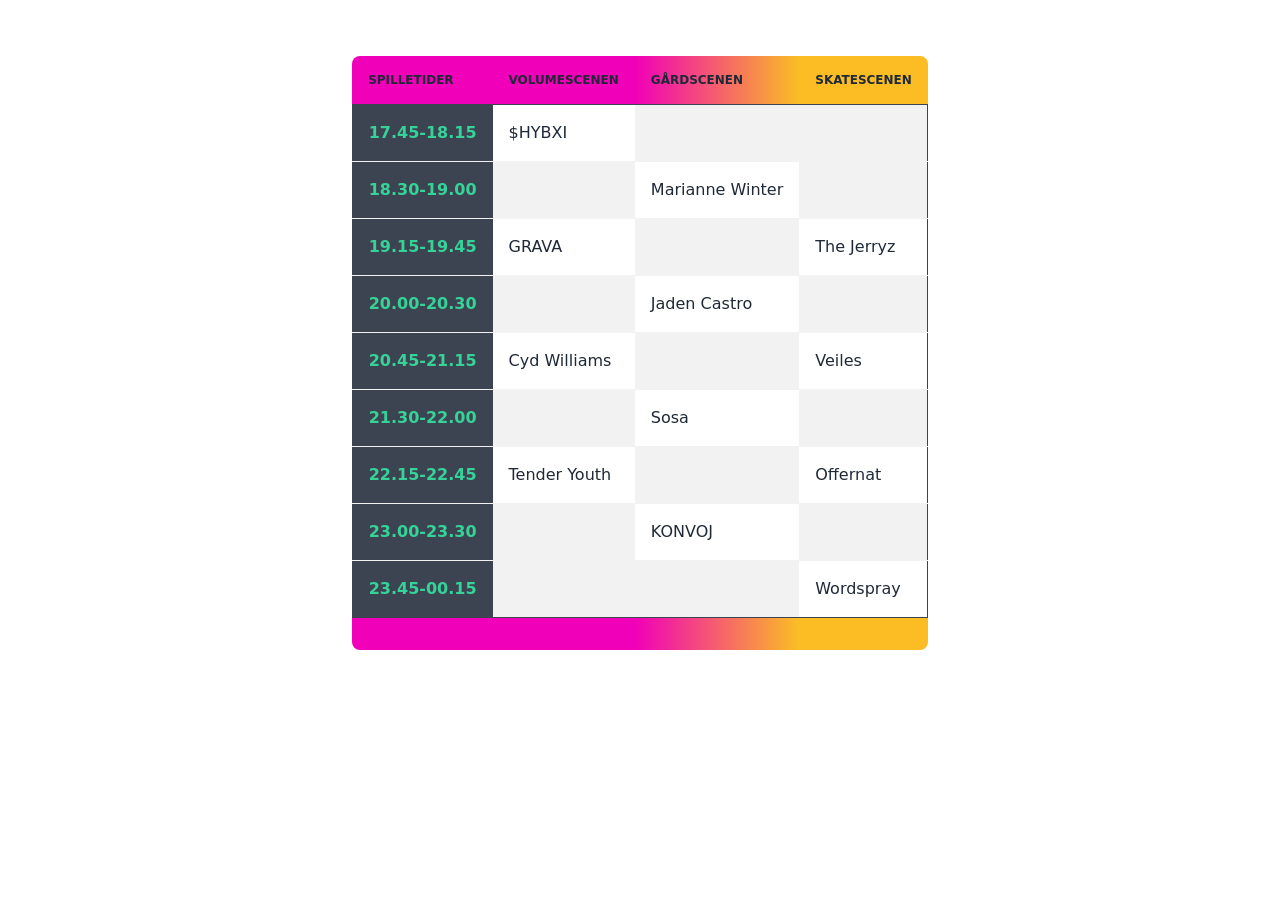
<file: index.html>
<!DOCTYPE html>
<html lang="da" data-theme="light">
  <head>
    <meta charset="UTF-8" />
    <link rel="icon" type="image/svg+xml" href="/vite.svg" />
    <meta name="viewport" content="width=device-width, initial-scale=1.0" />
    <meta name="robots" content="noindex" />
    <title>Uhørt</title>
    <script type="module" crossorigin src="./assets/main.ae54f498.js"></script>
    <link rel="stylesheet" href="./assets/index.651a4b75.css">
  </head>
  <body class="md:grid md:place-items-center">
    <div class="overflow-x-auto">
      <table class="mb-10 mt-14 table w-full">
        <thead>
          <tr>
            <th class="bg-secondary">Spilletider</th>
            <th class="bg-secondary">Volumescenen</th>
            <th class="bg-gradient-to-r from-secondary to-warning">
              Gårdscenen
            </th>
            <th class="bg-warning">Skatescenen</th>
          </tr>
        </thead>
        <tbody class="border border-solid border-neutral">
          <tr class="hover">
            <td class="bg-neutral font-bold text-success">17.45-18.15</td>
            <td>$HYBXI</td>
            <td class="bg-base-200"></td>
            <td class="bg-base-200"></td>
          </tr>
          <tr class="hover">
            <td class="bg-neutral font-bold text-success">18.30-19.00</td>
            <td class="bg-base-200"></td>
            <td>Marianne Winter</td>
            <td class="bg-base-200"></td>
          </tr>
          <tr class="hover">
            <td class="bg-neutral font-bold text-success">19.15-19.45</td>
            <td>GRAVA</td>
            <td class="bg-base-200"></td>
            <td>The Jerryz</td>
          </tr>
          <tr class="hover">
            <td class="bg-neutral font-bold text-success">20.00-20.30</td>
            <td class="bg-base-200"></td>
            <td>Jaden Castro</td>
            <td class="bg-base-200"></td>
          </tr>
          <tr class="hover">
            <td class="bg-neutral font-bold text-success">20.45-21.15</td>
            <td>Cyd Williams</td>
            <td class="bg-base-200"></td>
            <td>Veiles</td>
          </tr>
          <tr class="hover">
            <td class="bg-neutral font-bold text-success">21.30-22.00</td>
            <td class="bg-base-200"></td>
            <td>Sosa</td>
            <td class="bg-base-200"></td>
          </tr>
          <tr class="hover">
            <td class="bg-neutral font-bold text-success">22.15-22.45</td>
            <td>Tender Youth</td>
            <td class="bg-base-200"></td>
            <td>Offernat</td>
          </tr>
          <tr class="hover">
            <td class="bg-neutral font-bold text-success">23.00-23.30</td>
            <td class="bg-base-200"></td>
            <td>KONVOJ</td>
            <td class="bg-base-200"></td>
          </tr>
          <tr class="hover">
            <td class="bg-neutral font-bold text-success">23.45-00.15</td>
            <td class="bg-base-200"></td>
            <td class="bg-base-200"></td>
            <td>Wordspray</td>
          </tr>
        </tbody>
        <tfoot>
          <tr>
            <th class="bg-secondary"></th>
            <th class="bg-secondary"></th>
            <th class="bg-gradient-to-r from-secondary to-warning"></th>
            <th class="bg-warning"></th>
          </tr>
        </tfoot>
      </table>
    </div>
    
  </body>
</html>
</file>
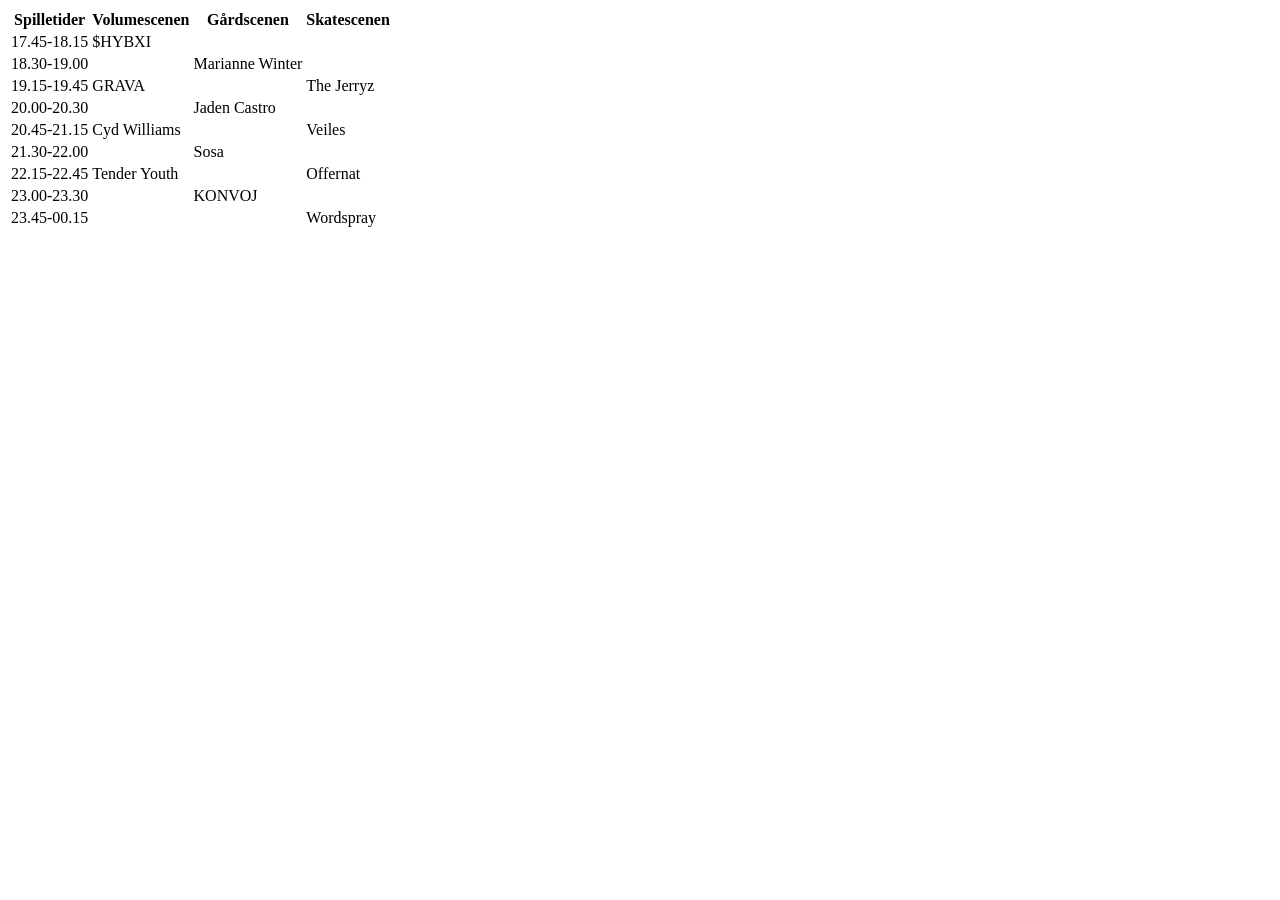
<file: src/index.html>
<!DOCTYPE html>
<html lang="da" data-theme="light">
  <head>
    <meta charset="UTF-8" />
    <link rel="icon" type="image/svg+xml" href="/vite.svg" />
    <meta name="viewport" content="width=device-width, initial-scale=1.0" />
    <meta name="robots" content="noindex" />
    <title>Uhørt</title>
  </head>
  <body class="md:grid md:place-items-center">
    <div class="overflow-x-auto">
      <table class="mb-10 mt-14 table w-full">
        <thead>
          <tr>
            <th class="bg-secondary">Spilletider</th>
            <th class="bg-secondary">Volumescenen</th>
            <th class="bg-gradient-to-r from-secondary to-warning">
              Gårdscenen
            </th>
            <th class="bg-warning">Skatescenen</th>
          </tr>
        </thead>
        <tbody class="border border-solid border-neutral">
          <tr class="hover">
            <td class="bg-neutral font-bold text-success">17.45-18.15</td>
            <td>$HYBXI</td>
            <td class="bg-base-200"></td>
            <td class="bg-base-200"></td>
          </tr>
          <tr class="hover">
            <td class="bg-neutral font-bold text-success">18.30-19.00</td>
            <td class="bg-base-200"></td>
            <td>Marianne Winter</td>
            <td class="bg-base-200"></td>
          </tr>
          <tr class="hover">
            <td class="bg-neutral font-bold text-success">19.15-19.45</td>
            <td>GRAVA</td>
            <td class="bg-base-200"></td>
            <td>The Jerryz</td>
          </tr>
          <tr class="hover">
            <td class="bg-neutral font-bold text-success">20.00-20.30</td>
            <td class="bg-base-200"></td>
            <td>Jaden Castro</td>
            <td class="bg-base-200"></td>
          </tr>
          <tr class="hover">
            <td class="bg-neutral font-bold text-success">20.45-21.15</td>
            <td>Cyd Williams</td>
            <td class="bg-base-200"></td>
            <td>Veiles</td>
          </tr>
          <tr class="hover">
            <td class="bg-neutral font-bold text-success">21.30-22.00</td>
            <td class="bg-base-200"></td>
            <td>Sosa</td>
            <td class="bg-base-200"></td>
          </tr>
          <tr class="hover">
            <td class="bg-neutral font-bold text-success">22.15-22.45</td>
            <td>Tender Youth</td>
            <td class="bg-base-200"></td>
            <td>Offernat</td>
          </tr>
          <tr class="hover">
            <td class="bg-neutral font-bold text-success">23.00-23.30</td>
            <td class="bg-base-200"></td>
            <td>KONVOJ</td>
            <td class="bg-base-200"></td>
          </tr>
          <tr class="hover">
            <td class="bg-neutral font-bold text-success">23.45-00.15</td>
            <td class="bg-base-200"></td>
            <td class="bg-base-200"></td>
            <td>Wordspray</td>
          </tr>
        </tbody>
        <tfoot>
          <tr>
            <th class="bg-secondary"></th>
            <th class="bg-secondary"></th>
            <th class="bg-gradient-to-r from-secondary to-warning"></th>
            <th class="bg-warning"></th>
          </tr>
        </tfoot>
      </table>
    </div>
    <script type="module" src="./main.js"></script>
  </body>
</html>
</file>
<file: assets/index.651a4b75.css>
*,:before,:after{box-sizing:border-box;border-width:0;border-style:solid;border-color:#e5e7eb}:before,:after{--tw-content: ""}html{line-height:1.5;-webkit-text-size-adjust:100%;-moz-tab-size:4;-o-tab-size:4;tab-size:4;font-family:ui-sans-serif,system-ui,-apple-system,BlinkMacSystemFont,Segoe UI,Roboto,Helvetica Neue,Arial,Noto Sans,sans-serif,"Apple Color Emoji","Segoe UI Emoji",Segoe UI Symbol,"Noto Color Emoji"}body{margin:0;line-height:inherit}hr{height:0;color:inherit;border-top-width:1px}abbr:where([title]){-webkit-text-decoration:underline dotted;text-decoration:underline dotted}h1,h2,h3,h4,h5,h6{font-size:inherit;font-weight:inherit}a{color:inherit;text-decoration:inherit}b,strong{font-weight:bolder}code,kbd,samp,pre{font-family:ui-monospace,SFMono-Regular,Menlo,Monaco,Consolas,Liberation Mono,Courier New,monospace;font-size:1em}small{font-size:80%}sub,sup{font-size:75%;line-height:0;position:relative;vertical-align:baseline}sub{bottom:-.25em}sup{top:-.5em}table{text-indent:0;border-color:inherit;border-collapse:collapse}button,input,optgroup,select,textarea{font-family:inherit;font-size:100%;font-weight:inherit;line-height:inherit;color:inherit;margin:0;padding:0}button,select{text-transform:none}button,[type=button],[type=reset],[type=submit]{-webkit-appearance:button;background-color:transparent;background-image:none}:-moz-focusring{outline:auto}:-moz-ui-invalid{box-shadow:none}progress{vertical-align:baseline}::-webkit-inner-spin-button,::-webkit-outer-spin-button{height:auto}[type=search]{-webkit-appearance:textfield;outline-offset:-2px}::-webkit-search-decoration{-webkit-appearance:none}::-webkit-file-upload-button{-webkit-appearance:button;font:inherit}summary{display:list-item}blockquote,dl,dd,h1,h2,h3,h4,h5,h6,hr,figure,p,pre{margin:0}fieldset{margin:0;padding:0}legend{padding:0}ol,ul,menu{list-style:none;margin:0;padding:0}textarea{resize:vertical}input::-moz-placeholder,textarea::-moz-placeholder{opacity:1;color:#9ca3af}input::placeholder,textarea::placeholder{opacity:1;color:#9ca3af}button,[role=button]{cursor:pointer}:disabled{cursor:default}img,svg,video,canvas,audio,iframe,embed,object{display:block;vertical-align:middle}img,video{max-width:100%;height:auto}[type=text],[type=email],[type=url],[type=password],[type=number],[type=date],[type=datetime-local],[type=month],[type=search],[type=tel],[type=time],[type=week],[multiple],textarea,select{-webkit-appearance:none;-moz-appearance:none;appearance:none;background-color:#fff;border-color:#6b7280;border-width:1px;border-radius:0;padding:.5rem .75rem;font-size:1rem;line-height:1.5rem;--tw-shadow: 0 0 #0000}[type=text]:focus,[type=email]:focus,[type=url]:focus,[type=password]:focus,[type=number]:focus,[type=date]:focus,[type=datetime-local]:focus,[type=month]:focus,[type=search]:focus,[type=tel]:focus,[type=time]:focus,[type=week]:focus,[multiple]:focus,textarea:focus,select:focus{outline:2px solid transparent;outline-offset:2px;--tw-ring-inset: var(--tw-empty, );--tw-ring-offset-width: 0px;--tw-ring-offset-color: #fff;--tw-ring-color: #2563eb;--tw-ring-offset-shadow: var(--tw-ring-inset) 0 0 0 var(--tw-ring-offset-width) var(--tw-ring-offset-color);--tw-ring-shadow: var(--tw-ring-inset) 0 0 0 calc(1px + var(--tw-ring-offset-width)) var(--tw-ring-color);box-shadow:var(--tw-ring-offset-shadow),var(--tw-ring-shadow),var(--tw-shadow);border-color:#2563eb}input::-moz-placeholder,textarea::-moz-placeholder{color:#6b7280;opacity:1}input::placeholder,textarea::placeholder{color:#6b7280;opacity:1}::-webkit-datetime-edit-fields-wrapper{padding:0}::-webkit-date-and-time-value{min-height:1.5em}::-webkit-datetime-edit,::-webkit-datetime-edit-year-field,::-webkit-datetime-edit-month-field,::-webkit-datetime-edit-day-field,::-webkit-datetime-edit-hour-field,::-webkit-datetime-edit-minute-field,::-webkit-datetime-edit-second-field,::-webkit-datetime-edit-millisecond-field,::-webkit-datetime-edit-meridiem-field{padding-top:0;padding-bottom:0}select{background-image:url("data:image/svg+xml,%3csvg xmlns='http://www.w3.org/2000/svg' fill='none' viewBox='0 0 20 20'%3e%3cpath stroke='%236b7280' stroke-linecap='round' stroke-linejoin='round' stroke-width='1.5' d='M6 8l4 4 4-4'/%3e%3c/svg%3e");background-position:right .5rem center;background-repeat:no-repeat;background-size:1.5em 1.5em;padding-right:2.5rem;-webkit-print-color-adjust:exact;color-adjust:exact;print-color-adjust:exact}[multiple]{background-image:initial;background-position:initial;background-repeat:unset;background-size:initial;padding-right:.75rem;-webkit-print-color-adjust:unset;color-adjust:unset;print-color-adjust:unset}[type=checkbox],[type=radio]{-webkit-appearance:none;-moz-appearance:none;appearance:none;padding:0;-webkit-print-color-adjust:exact;color-adjust:exact;print-color-adjust:exact;display:inline-block;vertical-align:middle;background-origin:border-box;-webkit-user-select:none;-moz-user-select:none;user-select:none;flex-shrink:0;height:1rem;width:1rem;color:#2563eb;background-color:#fff;border-color:#6b7280;border-width:1px;--tw-shadow: 0 0 #0000}[type=checkbox]{border-radius:0}[type=radio]{border-radius:100%}[type=checkbox]:focus,[type=radio]:focus{outline:2px solid transparent;outline-offset:2px;--tw-ring-inset: var(--tw-empty, );--tw-ring-offset-width: 2px;--tw-ring-offset-color: #fff;--tw-ring-color: #2563eb;--tw-ring-offset-shadow: var(--tw-ring-inset) 0 0 0 var(--tw-ring-offset-width) var(--tw-ring-offset-color);--tw-ring-shadow: var(--tw-ring-inset) 0 0 0 calc(2px + var(--tw-ring-offset-width)) var(--tw-ring-color);box-shadow:var(--tw-ring-offset-shadow),var(--tw-ring-shadow),var(--tw-shadow)}[type=checkbox]:checked,[type=radio]:checked{border-color:transparent;background-color:currentColor;background-size:100% 100%;background-position:center;background-repeat:no-repeat}[type=checkbox]:checked{background-image:url("data:image/svg+xml,%3csvg viewBox='0 0 16 16' fill='white' xmlns='http://www.w3.org/2000/svg'%3e%3cpath d='M12.207 4.793a1 1 0 010 1.414l-5 5a1 1 0 01-1.414 0l-2-2a1 1 0 011.414-1.414L6.5 9.086l4.293-4.293a1 1 0 011.414 0z'/%3e%3c/svg%3e")}[type=radio]:checked{background-image:url("data:image/svg+xml,%3csvg viewBox='0 0 16 16' fill='white' xmlns='http://www.w3.org/2000/svg'%3e%3ccircle cx='8' cy='8' r='3'/%3e%3c/svg%3e")}[type=checkbox]:checked:hover,[type=checkbox]:checked:focus,[type=radio]:checked:hover,[type=radio]:checked:focus{border-color:transparent;background-color:currentColor}[type=checkbox]:indeterminate{background-image:url("data:image/svg+xml,%3csvg xmlns='http://www.w3.org/2000/svg' fill='none' viewBox='0 0 16 16'%3e%3cpath stroke='white' stroke-linecap='round' stroke-linejoin='round' stroke-width='2' d='M4 8h8'/%3e%3c/svg%3e");border-color:transparent;background-color:currentColor;background-size:100% 100%;background-position:center;background-repeat:no-repeat}[type=checkbox]:indeterminate:hover,[type=checkbox]:indeterminate:focus{border-color:transparent;background-color:currentColor}[type=file]{background:unset;border-color:inherit;border-width:0;border-radius:0;padding:0;font-size:unset;line-height:inherit}[type=file]:focus{outline:1px solid ButtonText;outline:1px auto -webkit-focus-ring-color}:root,[data-theme]{background-color:hsla(var(--b1) / var(--tw-bg-opacity, 1));color:hsla(var(--bc) / var(--tw-text-opacity, 1))}html{-webkit-tap-highlight-color:transparent}:root{--p: 259 94% 51%;--pf: 259 94% 41%;--sf: 314 100% 38%;--af: 174 60% 41%;--nf: 219 14% 22%;--in: 198 93% 60%;--su: 158 64% 52%;--wa: 43 96% 56%;--er: 0 91% 71%;--inc: 198 100% 12%;--suc: 158 100% 10%;--wac: 43 100% 11%;--erc: 0 100% 14%;--rounded-box: 1rem;--rounded-btn: .5rem;--rounded-badge: 1.9rem;--animation-btn: .25s;--animation-input: .2s;--btn-text-case: uppercase;--btn-focus-scale: .95;--border-btn: 1px;--tab-border: 1px;--tab-radius: .5rem;--pc: 0 0% 100%;--s: 314 100% 47%;--sc: 0 0% 100%;--a: 174 60% 51%;--ac: 175 44% 15%;--n: 219 14% 28%;--nc: 0 0% 100%;--b1: 0 0% 100%;--b2: 0 0% 95%;--b3: 180 2% 90%;--bc: 215 28% 17%}@media (prefers-color-scheme: dark){:root{--p: 262 80% 50%;--pf: 262 80% 40%;--sf: 316 70% 40%;--af: 175 70% 33%;--in: 198 93% 60%;--su: 158 64% 52%;--wa: 43 96% 56%;--er: 0 91% 71%;--inc: 198 100% 12%;--suc: 158 100% 10%;--wac: 43 100% 11%;--erc: 0 100% 14%;--rounded-box: 1rem;--rounded-btn: .5rem;--rounded-badge: 1.9rem;--animation-btn: .25s;--animation-input: .2s;--btn-text-case: uppercase;--btn-focus-scale: .95;--border-btn: 1px;--tab-border: 1px;--tab-radius: .5rem;--pc: 0 0% 100%;--s: 316 70% 50%;--sc: 0 0% 100%;--a: 175 70% 41%;--ac: 0 0% 100%;--n: 218 18% 12%;--nf: 223 17% 8%;--nc: 220 13% 69%;--b1: 220 18% 20%;--b2: 220 17% 17%;--b3: 219 18% 15%;--bc: 220 13% 69%}}[data-theme=light]{--p: 259 94% 51%;--pf: 259 94% 41%;--sf: 314 100% 38%;--af: 174 60% 41%;--nf: 219 14% 22%;--in: 198 93% 60%;--su: 158 64% 52%;--wa: 43 96% 56%;--er: 0 91% 71%;--inc: 198 100% 12%;--suc: 158 100% 10%;--wac: 43 100% 11%;--erc: 0 100% 14%;--rounded-box: 1rem;--rounded-btn: .5rem;--rounded-badge: 1.9rem;--animation-btn: .25s;--animation-input: .2s;--btn-text-case: uppercase;--btn-focus-scale: .95;--border-btn: 1px;--tab-border: 1px;--tab-radius: .5rem;--pc: 0 0% 100%;--s: 314 100% 47%;--sc: 0 0% 100%;--a: 174 60% 51%;--ac: 175 44% 15%;--n: 219 14% 28%;--nc: 0 0% 100%;--b1: 0 0% 100%;--b2: 0 0% 95%;--b3: 180 2% 90%;--bc: 215 28% 17%}[data-theme=dark]{--p: 262 80% 50%;--pf: 262 80% 40%;--sf: 316 70% 40%;--af: 175 70% 33%;--in: 198 93% 60%;--su: 158 64% 52%;--wa: 43 96% 56%;--er: 0 91% 71%;--inc: 198 100% 12%;--suc: 158 100% 10%;--wac: 43 100% 11%;--erc: 0 100% 14%;--rounded-box: 1rem;--rounded-btn: .5rem;--rounded-badge: 1.9rem;--animation-btn: .25s;--animation-input: .2s;--btn-text-case: uppercase;--btn-focus-scale: .95;--border-btn: 1px;--tab-border: 1px;--tab-radius: .5rem;--pc: 0 0% 100%;--s: 316 70% 50%;--sc: 0 0% 100%;--a: 175 70% 41%;--ac: 0 0% 100%;--n: 218 18% 12%;--nf: 223 17% 8%;--nc: 220 13% 69%;--b1: 220 18% 20%;--b2: 220 17% 17%;--b3: 219 18% 15%;--bc: 220 13% 69%}*,:before,:after{--tw-border-spacing-x: 0;--tw-border-spacing-y: 0;--tw-translate-x: 0;--tw-translate-y: 0;--tw-rotate: 0;--tw-skew-x: 0;--tw-skew-y: 0;--tw-scale-x: 1;--tw-scale-y: 1;--tw-pan-x: ;--tw-pan-y: ;--tw-pinch-zoom: ;--tw-scroll-snap-strictness: proximity;--tw-ordinal: ;--tw-slashed-zero: ;--tw-numeric-figure: ;--tw-numeric-spacing: ;--tw-numeric-fraction: ;--tw-ring-inset: ;--tw-ring-offset-width: 0px;--tw-ring-offset-color: #fff;--tw-ring-color: rgb(59 130 246 / .5);--tw-ring-offset-shadow: 0 0 #0000;--tw-ring-shadow: 0 0 #0000;--tw-shadow: 0 0 #0000;--tw-shadow-colored: 0 0 #0000;--tw-blur: ;--tw-brightness: ;--tw-contrast: ;--tw-grayscale: ;--tw-hue-rotate: ;--tw-invert: ;--tw-saturate: ;--tw-sepia: ;--tw-drop-shadow: ;--tw-backdrop-blur: ;--tw-backdrop-brightness: ;--tw-backdrop-contrast: ;--tw-backdrop-grayscale: ;--tw-backdrop-hue-rotate: ;--tw-backdrop-invert: ;--tw-backdrop-opacity: ;--tw-backdrop-saturate: ;--tw-backdrop-sepia: }::-webkit-backdrop{--tw-border-spacing-x: 0;--tw-border-spacing-y: 0;--tw-translate-x: 0;--tw-translate-y: 0;--tw-rotate: 0;--tw-skew-x: 0;--tw-skew-y: 0;--tw-scale-x: 1;--tw-scale-y: 1;--tw-pan-x: ;--tw-pan-y: ;--tw-pinch-zoom: ;--tw-scroll-snap-strictness: proximity;--tw-ordinal: ;--tw-slashed-zero: ;--tw-numeric-figure: ;--tw-numeric-spacing: ;--tw-numeric-fraction: ;--tw-ring-inset: ;--tw-ring-offset-width: 0px;--tw-ring-offset-color: #fff;--tw-ring-color: rgb(59 130 246 / .5);--tw-ring-offset-shadow: 0 0 #0000;--tw-ring-shadow: 0 0 #0000;--tw-shadow: 0 0 #0000;--tw-shadow-colored: 0 0 #0000;--tw-blur: ;--tw-brightness: ;--tw-contrast: ;--tw-grayscale: ;--tw-hue-rotate: ;--tw-invert: ;--tw-saturate: ;--tw-sepia: ;--tw-drop-shadow: ;--tw-backdrop-blur: ;--tw-backdrop-brightness: ;--tw-backdrop-contrast: ;--tw-backdrop-grayscale: ;--tw-backdrop-hue-rotate: ;--tw-backdrop-invert: ;--tw-backdrop-opacity: ;--tw-backdrop-saturate: ;--tw-backdrop-sepia: }::backdrop{--tw-border-spacing-x: 0;--tw-border-spacing-y: 0;--tw-translate-x: 0;--tw-translate-y: 0;--tw-rotate: 0;--tw-skew-x: 0;--tw-skew-y: 0;--tw-scale-x: 1;--tw-scale-y: 1;--tw-pan-x: ;--tw-pan-y: ;--tw-pinch-zoom: ;--tw-scroll-snap-strictness: proximity;--tw-ordinal: ;--tw-slashed-zero: ;--tw-numeric-figure: ;--tw-numeric-spacing: ;--tw-numeric-fraction: ;--tw-ring-inset: ;--tw-ring-offset-width: 0px;--tw-ring-offset-color: #fff;--tw-ring-color: rgb(59 130 246 / .5);--tw-ring-offset-shadow: 0 0 #0000;--tw-ring-shadow: 0 0 #0000;--tw-shadow: 0 0 #0000;--tw-shadow-colored: 0 0 #0000;--tw-blur: ;--tw-brightness: ;--tw-contrast: ;--tw-grayscale: ;--tw-hue-rotate: ;--tw-invert: ;--tw-saturate: ;--tw-sepia: ;--tw-drop-shadow: ;--tw-backdrop-blur: ;--tw-backdrop-brightness: ;--tw-backdrop-contrast: ;--tw-backdrop-grayscale: ;--tw-backdrop-hue-rotate: ;--tw-backdrop-invert: ;--tw-backdrop-opacity: ;--tw-backdrop-saturate: ;--tw-backdrop-sepia: }@-webkit-keyframes spin{0%{transform:rotate(0)}to{transform:rotate(360deg)}}@keyframes spin{0%{transform:rotate(0)}to{transform:rotate(360deg)}}.link{cursor:pointer;-webkit-text-decoration-line:underline;text-decoration-line:underline}.table{position:relative;text-align:left}.table th:first-child{position:sticky;position:-webkit-sticky;left:0px;z-index:11}@-webkit-keyframes button-pop{0%{transform:scale(var(--btn-focus-scale, .95))}40%{transform:scale(1.02)}to{transform:scale(1)}}@keyframes button-pop{0%{transform:scale(var(--btn-focus-scale, .95))}40%{transform:scale(1.02)}to{transform:scale(1)}}@-webkit-keyframes checkmark{0%{background-position-y:5px}50%{background-position-y:-2px}to{background-position-y:0}}@keyframes checkmark{0%{background-position-y:5px}50%{background-position-y:-2px}to{background-position-y:0}}.link:focus{outline:2px solid transparent;outline-offset:2px}.link:focus-visible{outline:2px solid currentColor;outline-offset:2px}@-webkit-keyframes progress-loading{50%{left:107%}}@keyframes progress-loading{50%{left:107%}}@-webkit-keyframes radiomark{0%{box-shadow:0 0 0 12px hsl(var(--b1)) inset,0 0 0 12px hsl(var(--b1)) inset}50%{box-shadow:0 0 0 3px hsl(var(--b1)) inset,0 0 0 3px hsl(var(--b1)) inset}to{box-shadow:0 0 0 4px hsl(var(--b1)) inset,0 0 0 4px hsl(var(--b1)) inset}}@keyframes radiomark{0%{box-shadow:0 0 0 12px hsl(var(--b1)) inset,0 0 0 12px hsl(var(--b1)) inset}50%{box-shadow:0 0 0 3px hsl(var(--b1)) inset,0 0 0 3px hsl(var(--b1)) inset}to{box-shadow:0 0 0 4px hsl(var(--b1)) inset,0 0 0 4px hsl(var(--b1)) inset}}@-webkit-keyframes rating-pop{0%{transform:translateY(-.125em)}40%{transform:translateY(-.125em)}to{transform:translateY(0)}}@keyframes rating-pop{0%{transform:translateY(-.125em)}40%{transform:translateY(-.125em)}to{transform:translateY(0)}}.table :where(th,td){white-space:nowrap;padding:1rem;vertical-align:middle}.table tr.active th,.table tr.active td,.table tr.active:nth-child(even) th,.table tr.active:nth-child(even) td{--tw-bg-opacity: 1;background-color:hsl(var(--b3, var(--b2)) / var(--tw-bg-opacity))}.table tr.hover:hover th,.table tr.hover:hover td,.table tr.hover:nth-child(even):hover th,.table tr.hover:nth-child(even):hover td{--tw-bg-opacity: 1;background-color:hsl(var(--b3, var(--b2)) / var(--tw-bg-opacity))}.table:where(:not(.table-zebra)) :where(thead,tbody,tfoot) :where(tr:not(:last-child) :where(th,td)){border-bottom-width:1px;--tw-border-opacity: 1;border-color:hsl(var(--b2, var(--b1)) / var(--tw-border-opacity))}.table :where(thead,tfoot) :where(th,td){--tw-bg-opacity: 1;background-color:hsl(var(--b2, var(--b1)) / var(--tw-bg-opacity));font-size:.75rem;line-height:1rem;font-weight:700;text-transform:uppercase}.table :where(tbody th,tbody td){--tw-bg-opacity: 1;background-color:hsl(var(--b1) / var(--tw-bg-opacity))}:where(.table *:first-child) :where(*:first-child) :where(th,td):first-child{border-top-left-radius:.5rem}:where(.table *:first-child) :where(*:first-child) :where(th,td):last-child{border-top-right-radius:.5rem}:where(.table *:last-child) :where(*:last-child) :where(th,td):first-child{border-bottom-left-radius:.5rem}:where(.table *:last-child) :where(*:last-child) :where(th,td):last-child{border-bottom-right-radius:.5rem}@-webkit-keyframes toast-pop{0%{transform:scale(.9);opacity:0}to{transform:scale(1);opacity:1}}@keyframes toast-pop{0%{transform:scale(.9);opacity:0}to{transform:scale(1);opacity:1}}.mb-10{margin-bottom:2.5rem}.mt-14{margin-top:3.5rem}.table{display:table}.w-full{width:100%}.overflow-x-auto{overflow-x:auto}.border{border-width:1px}.border-solid{border-style:solid}.border-neutral{--tw-border-opacity: 1;border-color:hsl(var(--n) / var(--tw-border-opacity))}.bg-secondary{--tw-bg-opacity: 1;background-color:hsl(var(--s) / var(--tw-bg-opacity))}.bg-warning{--tw-bg-opacity: 1;background-color:hsl(var(--wa) / var(--tw-bg-opacity))}.bg-neutral{--tw-bg-opacity: 1;background-color:hsl(var(--n) / var(--tw-bg-opacity))}.bg-base-200{--tw-bg-opacity: 1;background-color:hsl(var(--b2, var(--b1)) / var(--tw-bg-opacity))}.bg-gradient-to-r{background-image:linear-gradient(to right,var(--tw-gradient-stops))}.from-secondary{--tw-gradient-from: hsl(var(--s));--tw-gradient-to: hsl(var(--s) / 0);--tw-gradient-stops: var(--tw-gradient-from), var(--tw-gradient-to)}.to-warning{--tw-gradient-to: hsl(var(--wa))}.font-bold{font-weight:700}.text-success{--tw-text-opacity: 1;color:hsl(var(--su) / var(--tw-text-opacity))}@media (min-width: 768px){.md\:grid{display:grid}.md\:place-items-center{place-items:center}}
</file>
